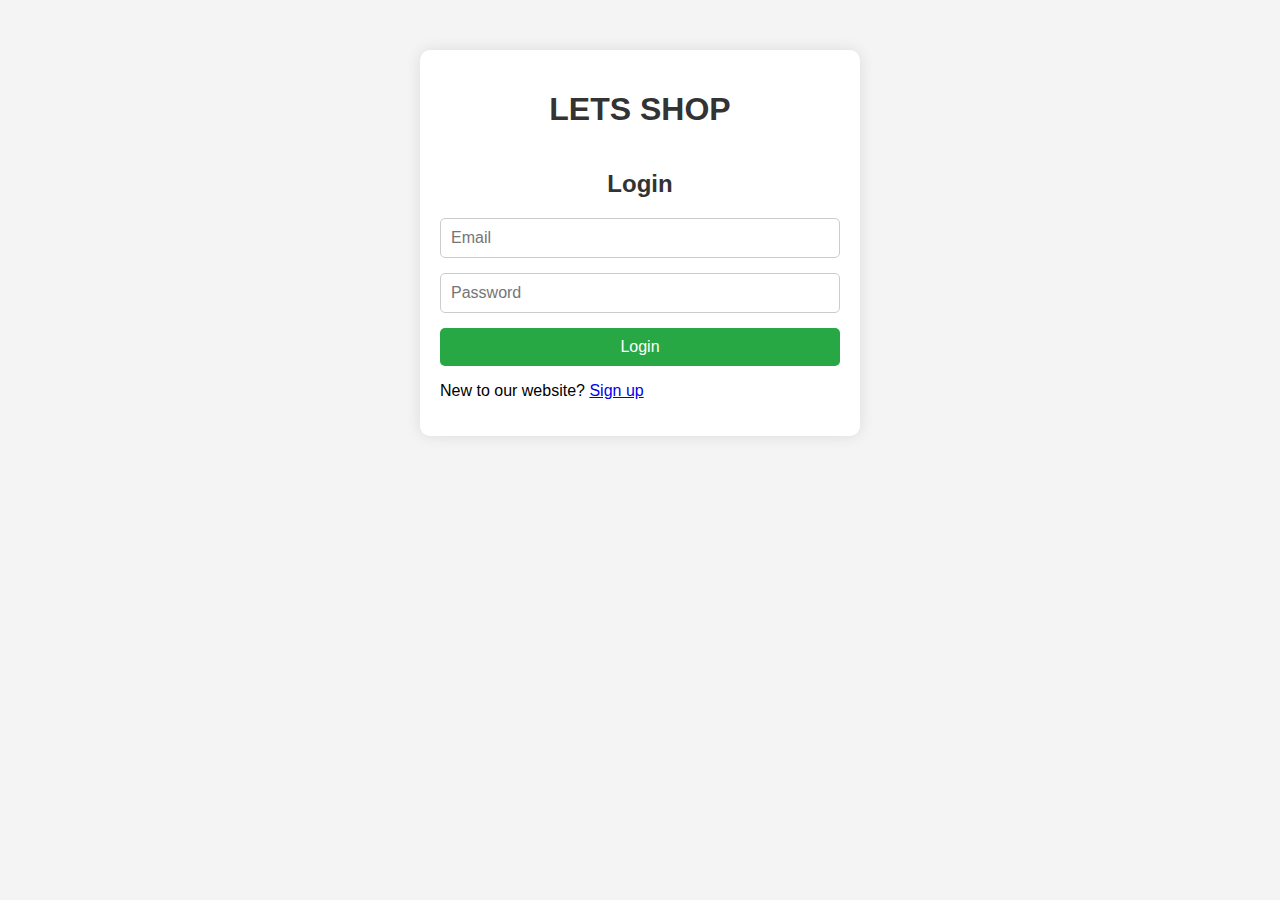
<file: index.html>
<!DOCTYPE html>
<html lang="en">
<head>
    <meta charset="UTF-8">
    <meta name="viewport" content="width=device-width, initial-scale=1.0">
    <title>Welcome to LETS SHOP/Login</title>
    <link rel="stylesheet" href="css/styles.css">
</head>
<body>
    <div class="container">
        <h1>LETS SHOP</h1>

        <!-- Login Form (Visible by default) -->
        <div class="form-container" id="login-section">
            <form id="login-form">
                <h2>Login</h2>
                <input type="email" id="login-email" placeholder="Email" required>
                <input type="password" id="login-password" placeholder="Password" required>
                <button type="submit">Login</button>
            </form>
            <p>New to our website? <a href="#" id="show-signup">Sign up</a></p>
        </div>

        <!-- Sign Up Form (Hidden by default) -->
        <div class="form-container" id="signup-section" style="display: none;">
            <form id="signup-form">
                <h2>Sign Up</h2>
                <input type="text" id="name" placeholder="Name" required>
                <input type="email" id="email" placeholder="Email" required>
                <input type="password" id="password" placeholder="Password" required>
                <input type="tel" id="mobile" placeholder="Mobile Number" required>
                <button type="submit">Sign Up</button>
            </form>
            <p>Already have an account? <a href="#" id="show-login">Login</a></p>
        </div>
    </div>

    <script src="js/script.js"></script>
</body>
</html>
</file>
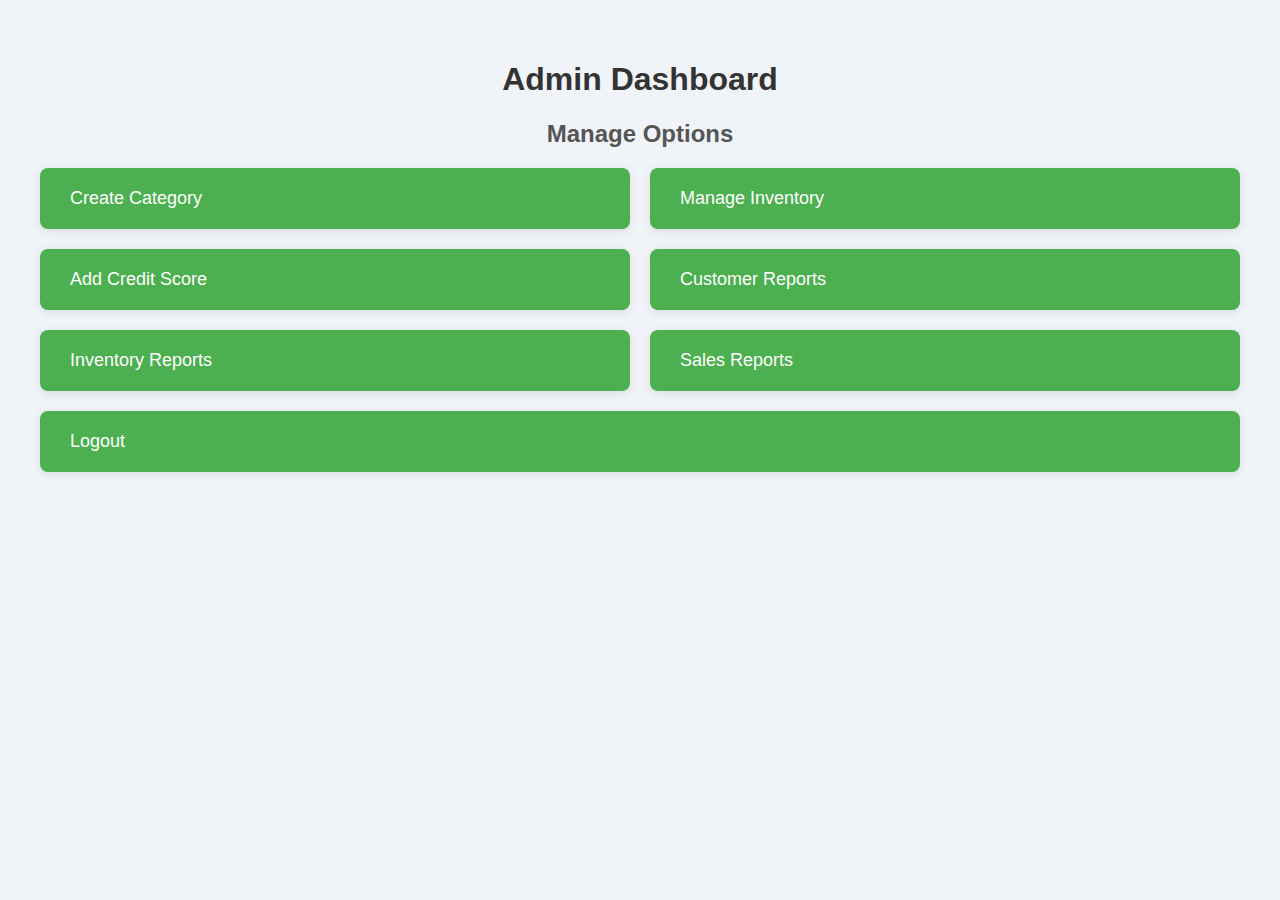
<file: admin.html>
<!DOCTYPE html>
<html lang="en">
<head>
    <meta charset="UTF-8">
    <meta name="viewport" content="width=device-width, initial-scale=1.0">
    <title>Admin Dashboard</title>
    <link rel="stylesheet" href="css/admin.css"> <!-- Link to the new CSS file -->
    <link rel="stylesheet" href="https://cdnjs.cloudflare.com/ajax/libs/font-awesome/6.0.0-beta3/css/all.min.css" integrity="sha384-k6RqeWeci5ZR/Lv4MR0sA0FfDOM5rG0sDZxv3Zp7I1M4E5Z5D2g8qMe5rE6JzBe" crossorigin="anonymous">
</head>
<body>
    <div class="container">
        <h1>Admin Dashboard</h1>
        <h2>Manage Options</h2> <!-- Moved the heading here for better alignment -->
        <div class="options">
            <div class="option-box">
                <a href="category.html"><i class="fas fa-tags"></i> Create Category</a>
            </div>
            <div class="option-box">
                <a href="create.html"><i class="fas fa-box"></i> Manage Inventory</a>
            </div>
            <div class="option-box">
                <a href="#"><i class="fas fa-credit-card"></i> Add Credit Score</a>
            </div>
            <div class="option-box">
                <a href="#"><i class="fas fa-users"></i> Customer Reports</a>
            </div>
            <div class="option-box">
                <a href="#"><i class="fas fa-clipboard-list"></i> Inventory Reports</a>
            </div>
            <div class="option-box">
                <a href="#"><i class="fas fa-chart-line"></i> Sales Reports</a>
            </div>
            <div class="option-box full-width">
                <a href="#" id="logout-btn"><i class="fas fa-sign-out-alt"></i> Logout</a>
            </div>
        </div>
    </div>

    <script src="js/admin.js"></script>
</body>
</html>
</file>
<file: css/styles.css>
body {
    font-family: Arial, sans-serif;
    background-color: #f4f4f4;
    margin: 0;
    padding: 0;
}

.container {
    width: 400px;
    margin: 50px auto;
    padding: 20px;
    background: white;
    border-radius: 10px;
    box-shadow: 0 0 15px rgba(0, 0, 0, 0.1);
}

h1, h2 {
    text-align: center;
    color: #333;
}

.form-container {
    margin-top: 20px;
}

form {
    display: flex;
    flex-direction: column;
}

input {
    margin-bottom: 15px;
    padding: 10px;
    border: 1px solid #ccc;
    border-radius: 5px;
    font-size: 16px;
}

button {
    padding: 10px;
    background-color: #28a745;
    color: white;
    border: none;
    border-radius: 5px;
    font-size: 16px;
    cursor: pointer;
}

button:hover {
    background-color: #218838;
}

/* Style for the existing category list */
.existing-categories {
    margin-top: 20px;
}

#category-list {
    list-style-type: none;
    padding: 0;
}

/* Category card style */
#category-list li {
    background-color: #f9f9f9;
    padding: 15px;
    margin: 10px 0;
    border: 1px solid #ddd;
    border-radius: 8px;
    box-shadow: 0 2px 5px rgba(0, 0, 0, 0.1);
    display: flex;
    justify-content: space-between;
    align-items: center;
}

#category-list li:hover {
    background-color: #f1f1f1;
    cursor: pointer;
}

#category-list li .category-name {
    font-weight: bold;
    font-size: 16px;
    color: #333;
}

/* Add a subtle arrow icon or interaction feedback */
#category-list li::after {
    content: '→';
    font-size: 18px;
    color: #28a745;
}
</file>
<file: css/admin.css>
body {
    font-family: Arial, sans-serif;
    background-color: #f0f4f8; /* Light background color */
    margin: 0;
    padding: 20px;
}

.container {
    max-width: 1200px; /* Center the content */
    margin: 0 auto;
    padding: 20px;
    text-align: center;
}

h1 {
    color: #333;
}

h2 {
    color: #555;
    margin: 20px 0; /* Added margin for spacing */
}

.options {
    display: flex;
    flex-wrap: wrap;
    justify-content: center; /* Center the options */
    gap: 20px;
    margin-top: 20px;
}

.option-box {
    background-color: #4CAF50; /* Green background */
    color: white;
    padding: 20px;
    border-radius: 8px;
    text-decoration: none;
    flex: 1 1 30%; /* Responsive sizing for three boxes per row */
    transition: transform 0.3s, background-color 0.3s;
    min-width: 200px; /* Minimum width for better responsiveness */
    box-shadow: 0 2px 10px rgba(0, 0, 0, 0.1); /* Added shadow for depth */
}

.option-box:hover {
    transform: scale(1.05); /* Scale effect on hover */
    background-color: #45a049; /* Darker green on hover */
}

.option-box a {
    color: white; /* Link color */
    text-decoration: none;
    font-size: 18px;
    display: flex;
    align-items: center;
}

.option-box i {
    margin-right: 10px; /* Space between icon and text */
}

.full-width {
    flex: 1 1 100%; /* Full width for the logout option */
}
</file>
